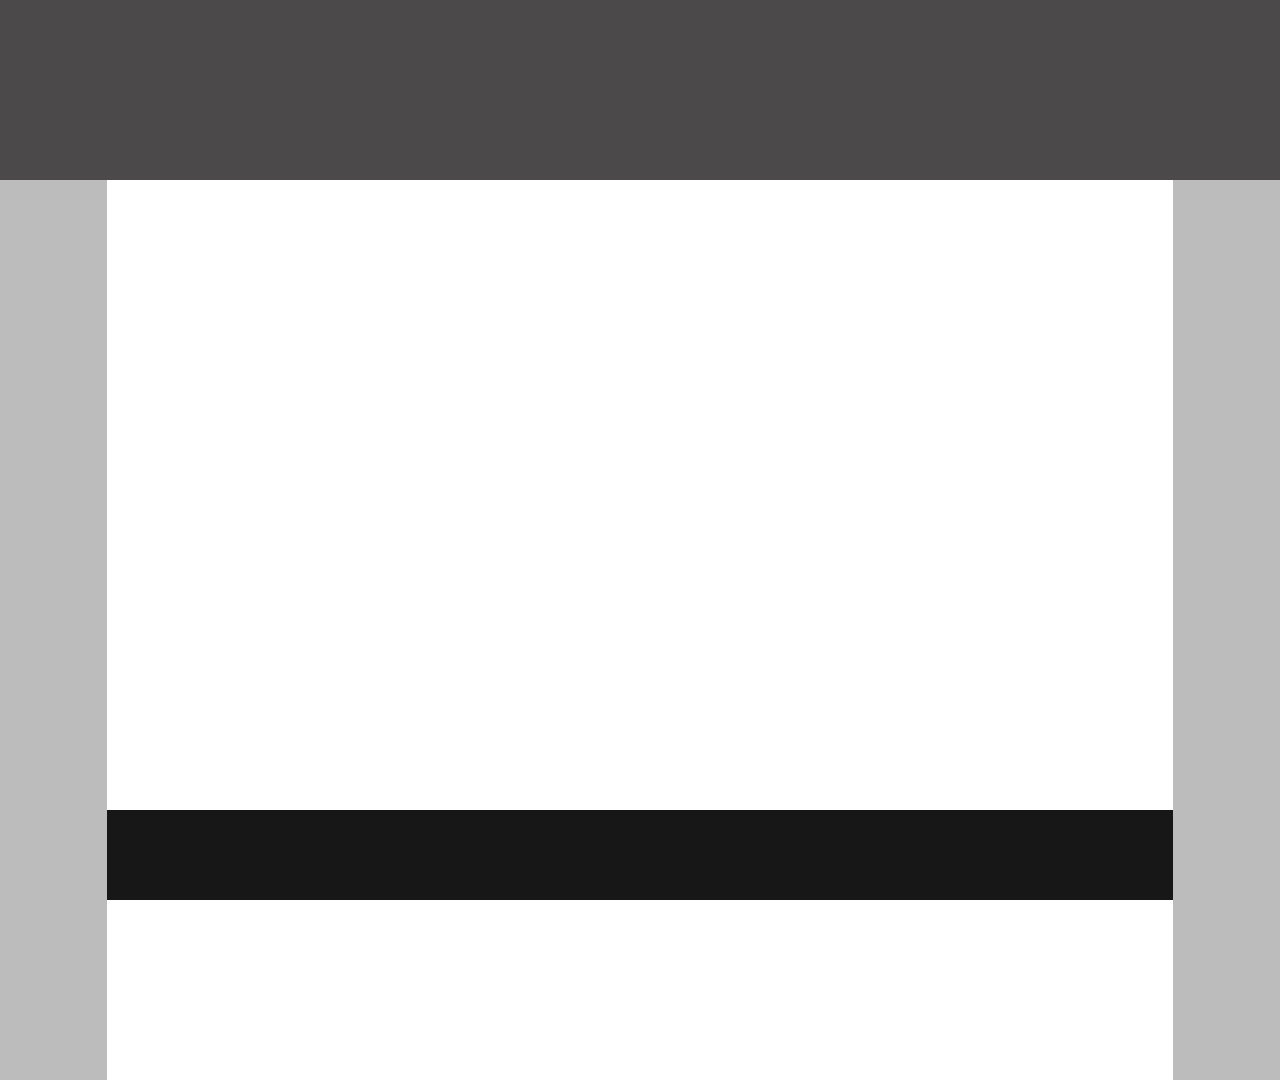
<file: drill-1/index.html>
<!DOCTYPE html>
<html lang="en">
<head>
  <meta charset="UTF-8">
  <meta http-equiv="X-UA-Compatible" content="IE=edge">
  <meta name="viewport" content="width=device-width, initial-scale=1.0">
  <title>Drill 1</title>
  <link rel="stylesheet" href="../reset.css">
  <link rel="stylesheet" href="./index.css">
</head>
<body>
  <section>
    <div id="top"></div>
    <section id="grey-section">
      <div class="sides"></div>
      <div id="bottom"></div>
      <div class="sides"></div>
    </section>
  </section>
</body>
</html>
</file>
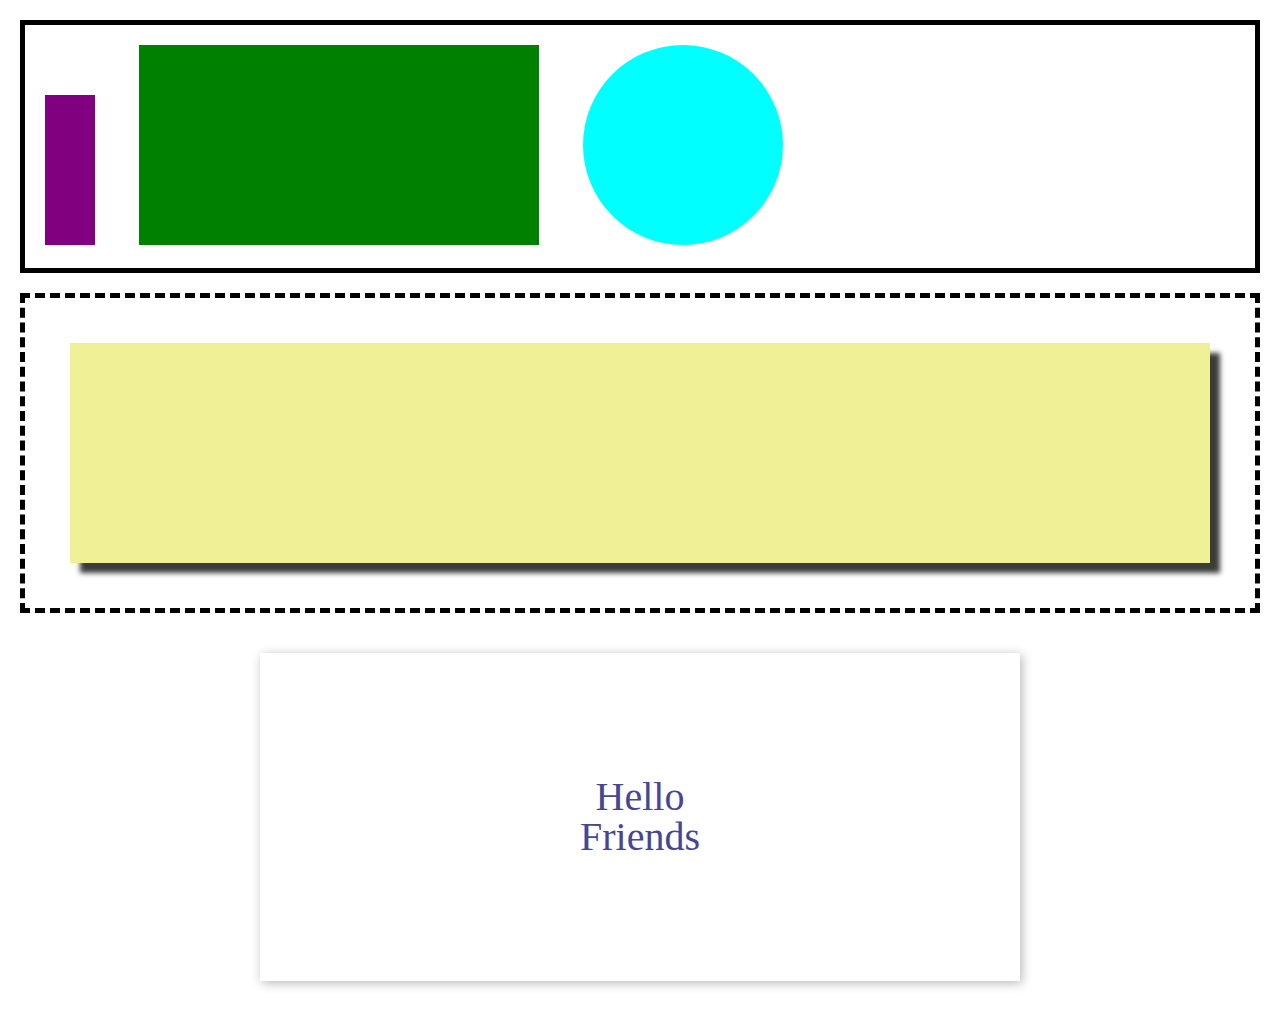
<file: drill-2/index.html>
<!DOCTYPE html>
<html lang="en">
<head>
  <meta charset="UTF-8">
  <meta http-equiv="X-UA-Compatible" content="IE=edge">
  <meta name="viewport" content="width=device-width, initial-scale=1.0">
  <title>Drill 2</title>
  <link rel="stylesheet" href="../reset.css">
  <link rel="stylesheet" href="./index.css">
</head>
<body>
  <section>
    <div id="purp"></div>
    <div id="grea"></div>
    <div id="circ"></div>
  </section>
  <section id="yellow-box">
    <div id="yellow"></div>
  </section>
  <section id="text-box">
    <div id="text">
    <h1>Hello<br>Friends</h1>
    </div>
  </section>
</body>
</html>
</file>
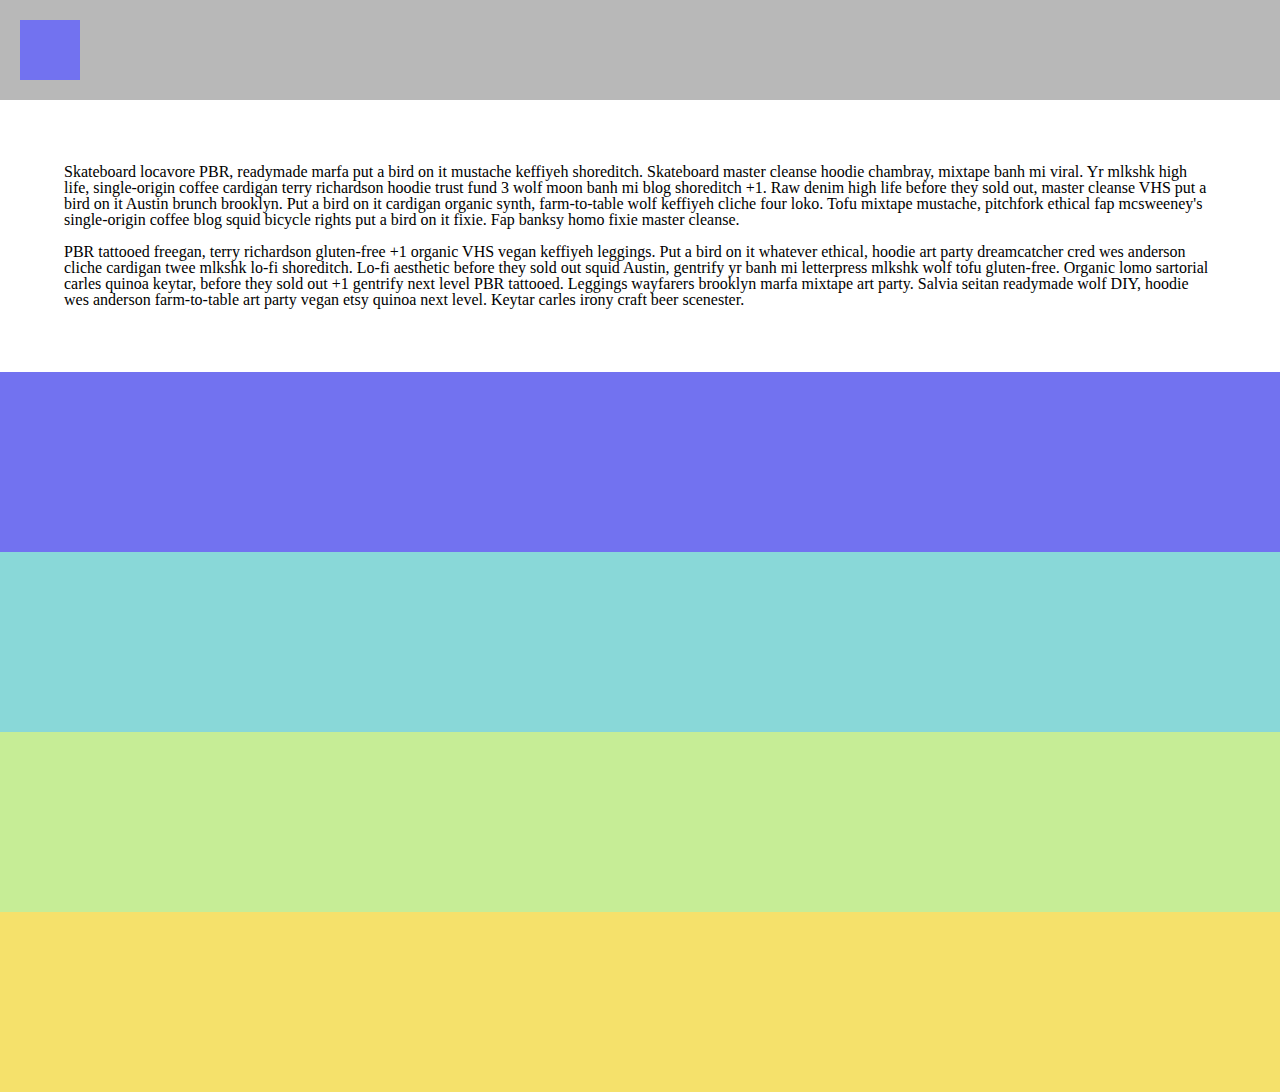
<file: drill-3/index.html>
<!DOCTYPE html>
<html lang="en">
<head>
  <meta charset="UTF-8">
  <meta http-equiv="X-UA-Compatible" content="IE=edge">
  <meta name="viewport" content="width=device-width, initial-scale=1.0">
  <title>Drill 3</title>
  <link rel="stylesheet" href="../reset.css">
  <link rel="stylesheet" href="./index.css">
</head>
<body>
  <header>
    <div></div>
  </header>
  <p>Skateboard locavore PBR, readymade marfa put a bird on it mustache keffiyeh shoreditch. Skateboard master cleanse hoodie chambray, mixtape banh mi viral. Yr mlkshk high life, single-origin coffee cardigan terry richardson hoodie trust fund 3 wolf moon banh mi blog shoreditch +1. Raw denim high life before they sold out, master cleanse VHS put a bird on it Austin brunch brooklyn. Put a bird on it cardigan organic synth, farm-to-table wolf keffiyeh cliche four loko. Tofu mixtape mustache, pitchfork ethical fap mcsweeney's single-origin coffee blog squid bicycle rights put a bird on it fixie. Fap banksy homo fixie master cleanse.
  <br>
  <br>
  PBR tattooed freegan, terry richardson gluten-free +1 organic VHS vegan keffiyeh leggings. Put a bird on it whatever ethical, hoodie art party dreamcatcher cred wes anderson cliche cardigan twee mlkshk lo-fi shoreditch. Lo-fi aesthetic before they sold out squid Austin, gentrify yr banh mi letterpress mlkshk wolf tofu gluten-free. Organic lomo sartorial carles quinoa keytar, before they sold out +1 gentrify next level PBR tattooed. Leggings wayfarers brooklyn marfa mixtape art party. Salvia seitan readymade wolf DIY, hoodie wes anderson farm-to-table art party vegan etsy quinoa next level. Keytar carles irony craft beer scenester.
  </p>
  <footer>
    <div id="box1"></div>
    <div id="box2"></div>
    <div id="box3"></div>
    <div id="box4"></div>
  </footer>
</body>
</html>
</file>
<file: drill-1/index.css>
#grey-section {
  position:relative;
  display: flex;
  flex-direction: row;
  align-items: flex-end;
  justify-content: space-between;
}

#top {
  height: 20vh;
  width: 100vw;
  background-color: rgb(75, 73, 73);
  z-index: 3;
}

.sides {
  width: 10vw;
  height: 100vh;
  background-color: rgb(188, 188, 188);
  position: relative;
  z-index: 2;
}

#bottom {
  width: 100vw;
  height: 10vh;
  background-color: rgb(23, 23, 23);
  position: sticky;
  bottom: 0vh;
  z-index: 1;
}
</file>
<file: drill-2/index.css>
section {
  border: 5px solid black;
  margin: 20px;
}

section div {
  margin: 20px;
  display: inline-block;
}

#purp {
  background-color: purple;
  height: 150px;
  width: 50px;
}

#grea {
  background-color: green;
  height: 200px;
  width: 400px;
}

#circ {
  background-color: aqua;
  height: 200px;
  width: 200px;
  border-radius: 50%;
}

#yellow-box {
  border: 5px dashed;
  display: flex;
  justify-content: center;
  padding: 25px;
}

#yellow {
  width: 100%;
  height: 200px;
  background-color: rgb(240, 240, 151);
  box-shadow: 10px 10px 5px rgba(0, 0, 0, 0.769);
  margin: 20px;
  padding: 10px;
}

#text-box {
  border: 0;
  display: flex;
  justify-content: center;
}

#text {
  display: flex;
  flex-direction: column;
	justify-content: center;
	align-items: center;
  width: 40vw;
  padding: 10%;
  font-size: 250%;
  text-align: center;
  color: rgb(70, 70, 147);
  box-shadow: 2px 2px 10px rgba(0, 0, 0, 0.288);
}
</file>
<file: drill-3/index.css>
header{
  height: 100px;
  background-color: rgb(184, 184, 184);
  display: flex;
  justify-content: flex-start;
  align-items: center;
}

header div {
  margin: 20px;
  height: 60px;
  width: 60px;
  background-color: rgb(114, 114, 240);
}

p {
  padding: 5%;
}

footer div {
  height: 20vh;
  background-color: purple;
  display: flex;
}

#box1 {
  background-color: rgb(114, 114, 240);
}

#box2 {
  background-color: rgb(137, 216, 216);
}

#box3 {
  background-color: rgb(198, 237, 150);
}

#box4 {
  background-color: rgb(245, 225, 107);
}
</file>
